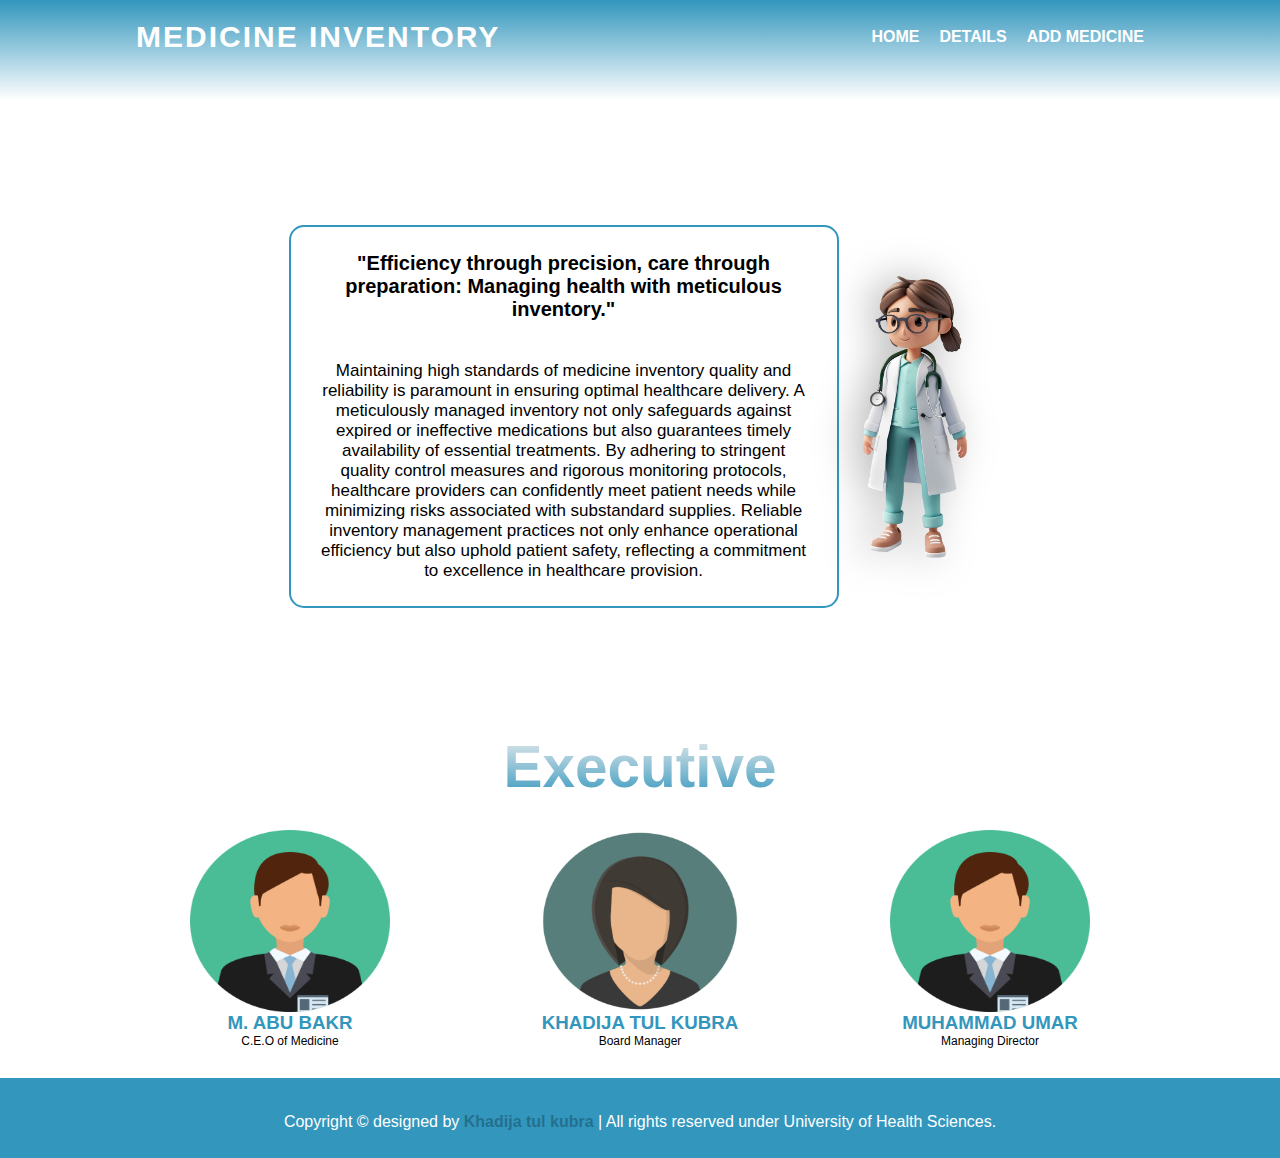
<file: index.html>
<!DOCTYPE html>
<html lang="en">

<head>
    <meta charset="UTF-8">
    <meta name="viewport" content="width=device-width, initial-scale=1.0">
    <title>Document</title>
    <link rel="stylesheet" href="style.css">
</head>

<body>
    <header>
      
        <!-- this area contains the section. -->
        <nav>
            <!-- Navbar content -->
            
            <h1>
                Medicine Inventory
            </h1>
            <ul>
                <li><a href="index.html">Home</a></li>
                <li><a href="medicine.html">Details</a></li>
                <li><a href="add.html">Add Medicine</a></li>
            </ul>
        </nav>
    </header>

    <!-- This section contain description regarding page. -->
    <div>
        <section class="grad">
            <div class="description">
                <div class="content">
                    <p class="text">
                        <b>
                            "Efficiency through precision, care through
                            preparation: Managing health with meticulous inventory."
                        </b>
                    </p>
                    <p class="text">
                        Maintaining high standards of medicine inventory quality and reliability is paramount in
                        ensuring optimal healthcare delivery. A meticulously managed inventory not only safeguards
                        against expired or ineffective medications but also guarantees timely availability of essential
                        treatments. By adhering to stringent quality control measures and rigorous monitoring protocols,
                        healthcare providers can confidently meet patient needs while minimizing risks associated with
                        substandard supplies. Reliable inventory management practices not only enhance operational
                        efficiency but also uphold patient safety, reflecting a commitment to excellence in healthcare
                        provision.
                    </p>
                </div>
                <img src="doctor.png" alt="Medicine">
            </div>
        </section>

        <!-- This section contains information Regarding CEO. -->

        <section class="designation">

            <div class="executive">
             <h3>Executive</h3>
            
            </div>

            <div class="persons">
                <span class="box">
                    <img src="men.png" alt="Admin">
                    <h3>
                        M. Abu Bakr
                    </h3>
                    <p>C.E.O of Medicine</p>

                </span>
                <span class="box">
                    <img src="female.png" alt="Admin">
                    <h3>
                        Khadija Tul kubra
                    </h3>
                    <p>Board Manager</p>

                </span>
                <span class="box">
                    <img src="men.png" alt="Admin">
                    <h3>
                        Muhammad Umar
                    </h3>
                    <p>Managing Director</p>
                </span>
            </div>

        </section>

        <!-- This area contains the Footer. -->
    </div>
    <section>

        <div class="footer">
            <p>Copyright &copy; designed by <b>Khadija tul kubra</b> | All rights reserved under University of Health Sciences.</p>
        </div>

    </section>

</body>

</html>
</file>
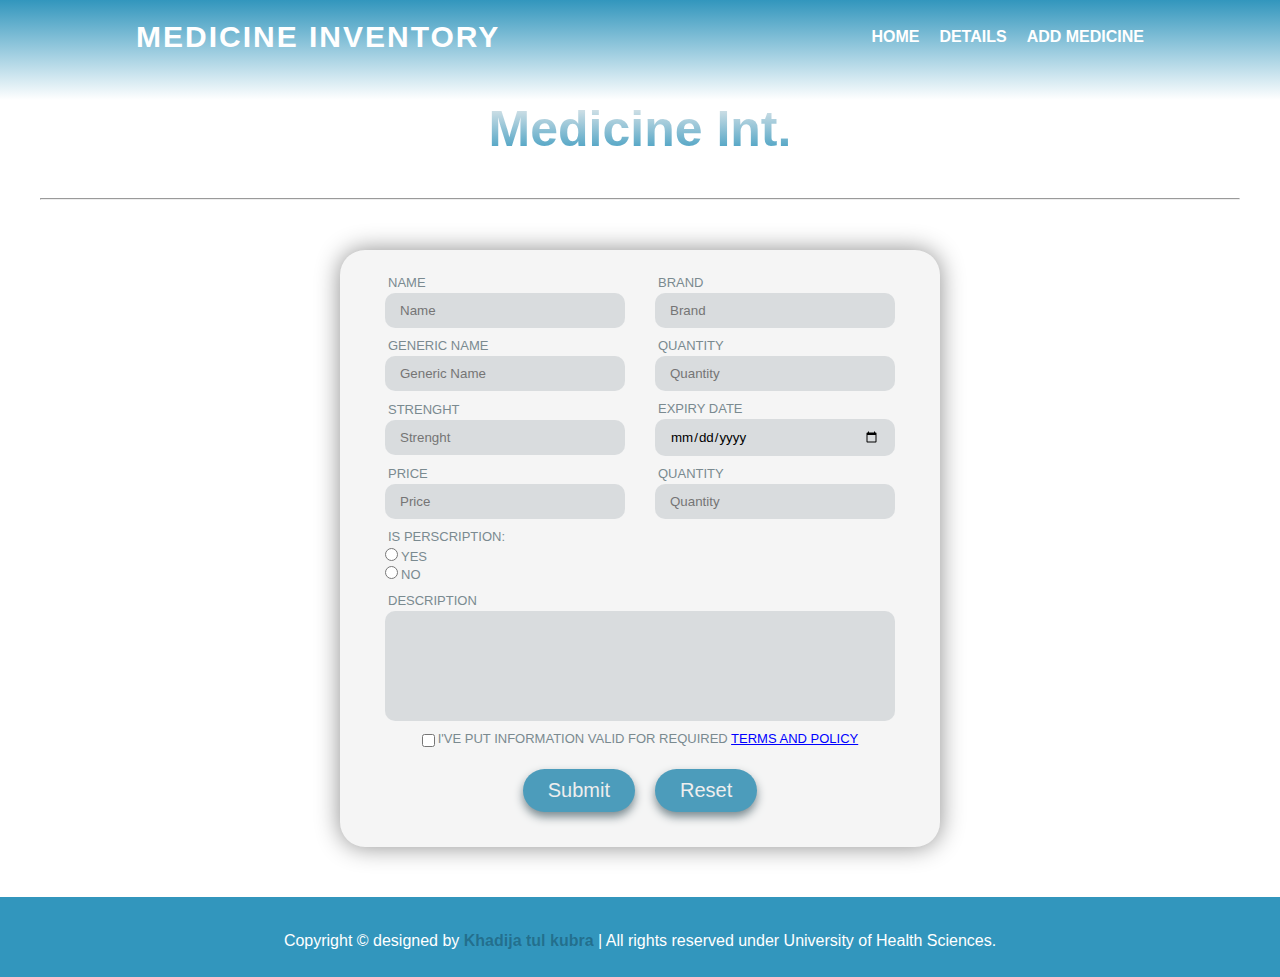
<file: add.html>
<!DOCTYPE html>
<html lang="en">

<head>
    <meta charset="UTF-8">
    <meta name="viewport" content="width=device-width, initial-scale=1.0">
    <title>Document</title>
    <link rel="stylesheet" href="style.css">
    <link rel="stylesheet" href="">
</head>

<body>
    <header>
        <!-- this area contains the section. -->
        <nav>
            <!-- Navbar content -->
            <h1 class="lft">
                Medicine Inventory
            </h1>
            <ul>
                <li><a href="index.html">Home</a></li>
                <li><a href="medicine.html">Details</a></li>
                <li><a href="add.html">Add Medicine</a></li>
            </ul>
        </nav>
    </header>

    <!-- This section contains personal Information. -->

    <section class="form-input">

        <div class="head">
            <h3 class="tt">Medicine Int.</h3>
            <hr>
        </div>
        <div class="form-input">

            <form action="/action_page.php" method="post">
                <div class="general">
                    <div class="row">
                        <div class="input">
                            <label for="name">Name</label>
                            <input class="dec" type="text" name="name" id="name" placeholder="Name" required>
                        </div>

                        <div class="input">
                            <label for="Brand">Brand</label>
                            <input class="dec" type="text" name="Brand" id="Brand" placeholder="Brand">
                        </div>
                    </div>

                    <div class="row">
                        <div class="input">
                            <label for="G.name">Generic Name</label>
                            <input class="dec" type="text" name="g.name" id="G.name" placeholder="Generic Name">
                        </div>

                        <div class="input">
                            <label for="Quantity">Quantity</label>
                            <input class="dec" type="number" name="Quantity" id="Quantity" placeholder="Quantity">
                        </div>
                    </div>

                    <div class="row">
                        <div class="input">
                            <label for="Strenght">Strenght</label>
                            <input class="dec" type="number" name="strenght" id="Strenght" placeholder="Strenght">
                        </div>

                        <div class="input">
                            <label for="Expiry Date">Expiry Date</label>
                            <input class="dec" type="date" name="Expiry Date" id="Expiry Date"
                                placeholder="Expiry Date">
                        </div>
                    </div>

                    <div class="row">
                        <div class="input">
                            <label for="Price">Price</label>
                            <input class="dec" type="number" name="Price" id="Price" placeholder="Price">
                        </div>

                        <div class="input">
                            <label for="Quantity">Quantity</label>
                            <input class="dec" type="number" name="Quantity" id="Quantity" placeholder="Quantity">
                        </div>
                    </div>

                    <div class="radio row">
                        <div class="input">
                            <label for="perscription">Is Perscription:</label>
                            <div class="yes">
                                <input type="radio" class="radio" name="perscription" value="Yes" id="yes"><label
                                    for="yes">Yes</label>
                            </div>
                            <div class="no">
                                <input type="radio" class="radio" name="perscription" value="No" id="no"><label
                                    for="no">No</label>
                            </div>
                        </div>
                    </div>
                    <div class="row disc">
                        <div class="input">
                            <label for="Description">Description</label>
                            <textarea name="Description" id="" cols="40" rows="6" style="resize: none;"></textarea>
                        </div>
                    </div>
                    <div class="row check">
                        <input type="checkbox" name="checked" id="checked">
                        <label for="checked">
                            I've put Information valid for required
                            <a href="www.google.com" target="_blank"
                                style="color:blue; text-decoration: underline;">Terms
                                and policy</a>
                        </label>

                    </div>
                    <div class="row btn">
                        <button type="submit">Submit</button>
                        <button type="reset">Reset</button>
                    </div>
                </div>
            </form>
        </div>
    </section>

    <!-- This area contains the Footer. -->
    <section>
        <div class="footer">
            <p>Copyright &copy; designed by <b>Khadija tul kubra</b> | All rights reserved under University of Health Sciences.</p>
        </div>
    </section>
</body>

</html>
</file>
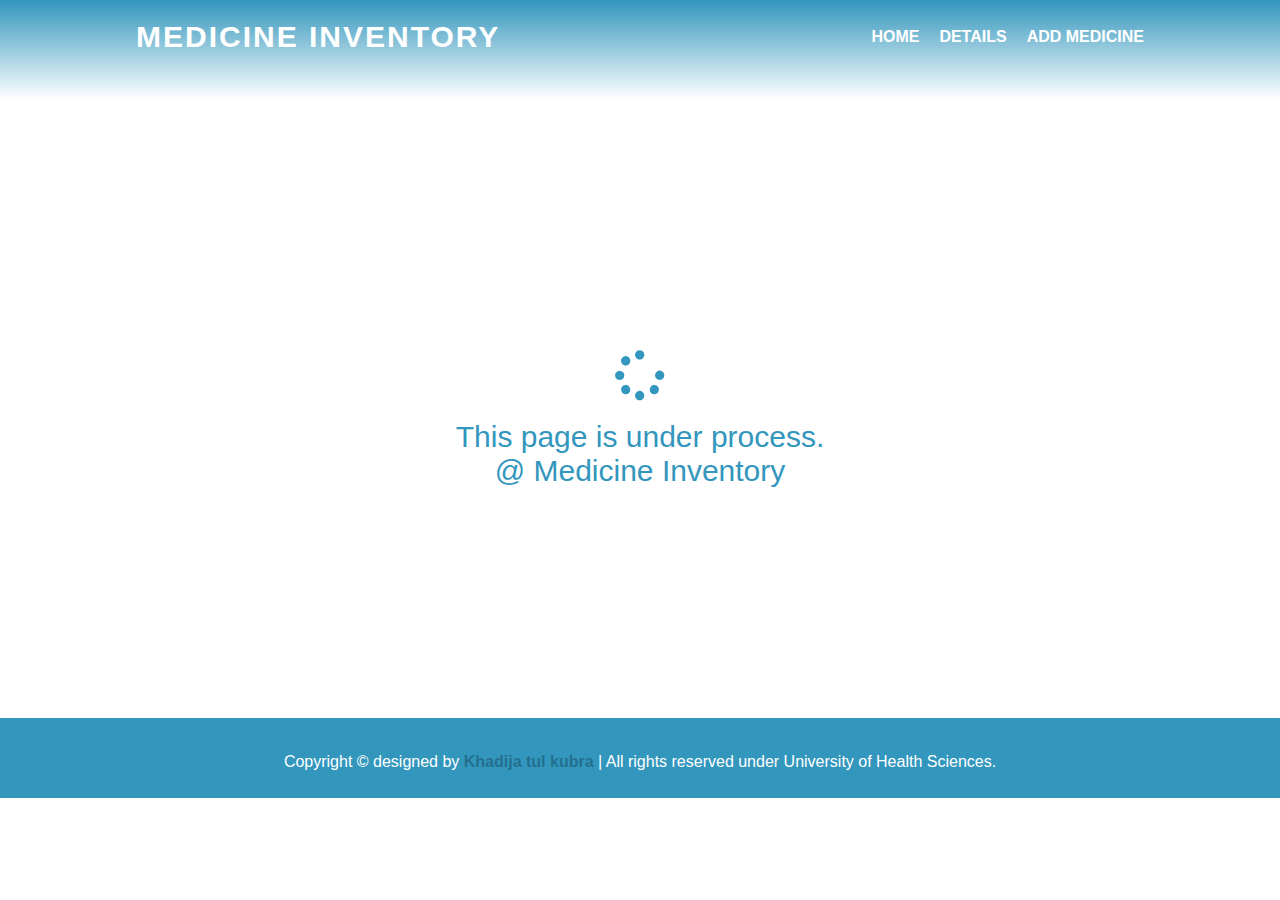
<file: medicine.html>
<!DOCTYPE html>
<html lang="en">

<head>
    <meta charset="UTF-8">
    <meta name="viewport" content="width=device-width, initial-scale=1.0">
    <title>Medicine Inventory </title>
    <link rel="stylesheet" href="style.css">
    <link rel="stylesheet" href="https://cdnjs.cloudflare.com/ajax/libs/font-awesome/6.6.0/css/all.min.css">

</head>

<body>
    <header>
        <!-- this area contains the section. -->
        <nav>
            <!-- Navbar content -->
            <h1>
                Medicine Inventory
            </h1>
            <ul>
                <li><a href="index.html">Home</a></li>
                <li><a href="medicine.html">Details</a></li>
                <li><a href="add.html">Add Medicine</a></li>
            </ul>
        </nav>
    </header>

    <main>

        <!-- this area is under process. -->
        <div class="blank">
            <i class="fa-solid fa-spinner fa-spin"></i>

            <p>This page is under process.</p>
            <p>@ Medicine Inventory</p>
        </div>
        
    </main>

    <!-- This area contains the Footer. -->
    <footer>
        <div class="footer">
            <p>Copyright &copy; designed by <b>Khadija tul kubra</b> | All rights reserved under University of Health Sciences.</p>
        </div>
    </footer>
</html>
</file>
<file: style.css>
/* stylesheet */

body,
html {
    height: 100%;
    width: 100%;
}

.grad {
    width: 100%;
    height: 100%;

}

* {
    margin: 0;
    padding: 0;
    box-sizing: border-box;
    font-family: Arial, Helvetica, sans-serif;
}

a {
    color: #fff;
    text-decoration: none;
}

header {
    padding: 20px 80px;
    height: 100px;
    background: linear-gradient(#3296bd, white);
    color: #fff;
}

.logo i {
    font-size: 80px;
    color: white;
}

header nav {
    margin: auto;
    width: 90%;
    display: flex;
    align-items: center;
    justify-content: space-between;
    align-items: center;
    font-weight: bold;
    text-transform: uppercase;
}

nav h1 {
    font-size: 30px;
    letter-spacing: 2px;
    cursor: pointer;
}

nav ul {
    display: flex;
    justify-content: space-around;
    list-style: none;
    align-items: center;
}

nav ul li {
    color: white;
    margin-left: 20px;
    font-weight: bold;
}

nav ul li:hover {
    text-shadow: 0 0 10px #000;

}

/* index.css */

/* ///  DESCRIPTION //// */

.description {
    margin: 100px 20px;
    padding: 25px;
    background-image: linear linear-gradient(#3296bd, white);
    display: flex;
    justify-content: center;
    align-items: center;
    text-align: center;
    border-radius: 15px;

}

.description img {
    margin: 15px;
    border-radius: 15px;
    height: 300px;
    filter: drop-shadow(-10px 0 20px #00000044);
}

.content {
    border: 2px solid #3296bd;
    border-width: 2px;
    width: 550px;
    border-radius: 15px;
}

.content .text {
    margin: 10px;
    font-size: 17px;
    padding: 15px;
}

.content p b {
    font-size: 20px;
}

.executive {
    font-size: 50px;
    background: linear-gradient(#eee, #3296bd);
    -webkit-background-clip: text;
    -webkit-text-fill-color: transparent;
    text-align: center;
}

.persons {
    margin: auto;
    margin-bottom: 20px;
    text-align: center;
    background-color: #ffffff;
    display: flex;
    justify-content: center;
    align-items: center;
}

.persons .box {
    margin-top: 20px;
    width: 350px;
    display: flex;
    justify-content: center;
    flex-direction: column;
    align-items: center;
    padding: 10px;
}

.box img {
    aspect-ratio: 1.1;
    width: 200px;
}

.box img:hover {
    transform: scale(1);
}

.box h3 {
    text-transform: uppercase;
    color: #3296bd;

}

.box p {
    font-size: 12px;
}

/* Medicine.css  */

main {
    margin: 90px;
    padding: 70px;
    width: auto;
    justify-content: center;
}

.blank {
    padding: 70px 0px;
    width: auto;
    color: #3296bd;
    font-size: 30px;
    text-align: center;
    border-radius: 40px;
}

.blank i {
    padding: 20px;
    font-size: 50px;
    color: #3296bd;
    text-align: center;
}

/* Add.css  */

/* this section contains the forms. */
.tt {
    font-size: 50px;
    background: linear-gradient(#eee, #3296bd);
    -webkit-background-clip: text;
    -webkit-text-fill-color: transparent;
}


.head {
    font-size: 30px;
    text-align: center;
    color: #3296bd;
}

.head>hr {
    margin: 40px;
    padding: 0px;
    border-radius: 20px;
}

form {
    margin: 50px auto;
}

.general {
    display: flex;
    justify-content: space-around;
    flex-direction: column;
    align-items: center;
    border-radius: 25px;
    padding: 20px 30px;
    margin: auto;
    max-width: 600px;
    background-color: #9d9d9d19;
    text-align: left;
    color: #7a8a90;
    box-shadow: 0 0 25px #8d8d8d;
}

.general .row {
    display: flex;
    align-items: center;
    justify-content: center;
    width: 100%;
    margin: 5px auto;
}

.general .input {
    display: flex;
    flex-direction: column;
    margin: 0 15px;
    width: 100%;
}

.general label {
    padding-left: 3px;
    text-transform: uppercase;
    font-size: 13px;
    margin-bottom: 3px;
}

.general .dec,
.disc textarea {
    background-color: #7a8a903a;
    outline: none;
    border: none;
    border-radius: 10px;
    padding: 10px 15px;
    transition: all .3s ease;
}

.general .row .input input:focus {
    border: 2px solid #3296bd;
}

button {
    outline: none;
    border: none;
    border-radius: 25px;
    margin: 10px;
    padding: 10px 25px;
    font-size: 20px;
    background-color: #4c9cbb;
    color: #eee;
    text-align: center;
    box-shadow: 0 5px 10px #7a8a90;

}

/* This is for footer. */
.footer {
    margin: 0px;
    padding: 20px 50px;
    background-color: #3296bd;
    height: 80px;
    text-align: center;
    padding-top: 35px;
    color: #ffffff;
    bottom: 0;
    width: 100%;

}

.footer p {
    transition: all .3s ease;
}

.footer p:hover {
    display: inline;
    border-left: 3px solid white;
    padding-left: 9px;
}

.footer p>b {
    color: #0b303e63;
}
 
/* 300 */

@media (max-width:300px) {
    main {
        padding: 0;
        align-items: center;
    }

    .blank {
        padding: 20px;
    }

    .blank i {
        padding: 0;
    }

    .footer{
        height: 150px;
    }

}

/* 450 */


/* 550 */

@media (max-width: 550px) {

    .nav{
        color: grey;
    }
    nav ul li a {
        color: #6e666665;
        text-shadow: 0 0 10px grey;
    }
    .form {
        flex-direction: column;
    }

    .general {
        padding: 20px;
    }
    .footer{
        height: 100px;
    }
    .description{
        flex-direction: column-reverse;
    }
    .description .content{
        width: 95%;
    }
    .description img{
        margin: 0;
        filter: drop-shadow(0 10px 10px #00000079);
    }
    .persons {
        flex-direction: column;
    }

}

/* 600 */

@media (max-width:600px) {
    main {
        padding: 130px 0px;
        align-items: center;
    }

    .blank {
        padding: 20px;
    }

    .blank i {
        padding: 0;
    }
    .executive .box{
        display: flex;
        flex-direction: column;
    }

}

/* 650 */

@media (max-width: 650px) {
    .tt {
        font-size: 30px;
        margin-top: 80px;
    }
    .persons .box{
        padding: 40px;

    }
    .head>hr {
        margin: 5px 15%;
    }

    .general {
        margin: 100px 20px;
    }

    .general .row {
        flex-direction: column;

    }

    .general .radio {
        margin: 0;
    }

    .general .radio .input {
        max-width: 100%;
    }

    .general .input {
        flex-direction: column;
        padding: 10px;
    }

    .general .check {
        flex-direction: row;

    }

    .general .btn {
        flex-direction: row;
    }

}

/* 750 */

@media (max-width: 750px) {
    header {
        padding: 20px;
    }

    header nav {
        flex-direction: column;
    }

    nav h1 {
        margin: auto;
        margin-bottom: 10px;
    }
    .content .text{
        margin: 10px 0;
        font-size: 15px;
        
    }
    .persons {
        flex-wrap: wrap;
    }
}

/* 950 */

@media (max-width: 950px) {
    header {
        padding: 20px 50px;
    }
    .persons .box{
        width: 250px;
    }
    .persons .box img{
        width: 150px;
    }
    .box h3{
        font-size: 17px;
    }
}
</file>
